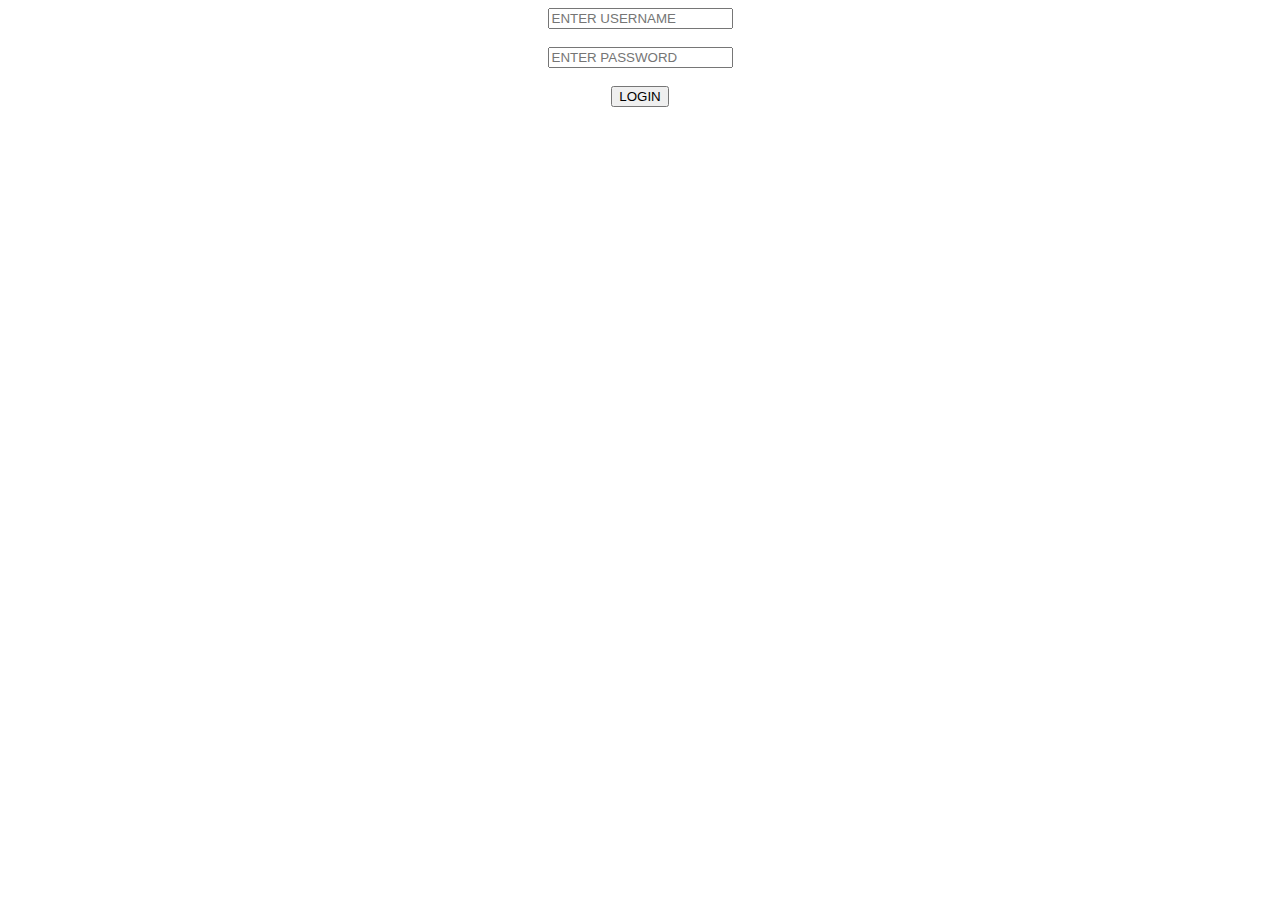
<file: Mini/Login.html>
<html>
  <body>
    <form method="POST" action ="Login.php">
      <center>
        <input type="text" name="admin" placeholder="ENTER USERNAME">
        <br><br>
        <input type="password" name="pass" placeholder="ENTER PASSWORD">
        <br><br>
        <input type="submit" value="LOGIN" name="login">
        <br><br>
      </center>
    </form>
  </body>
</html>
</file>
